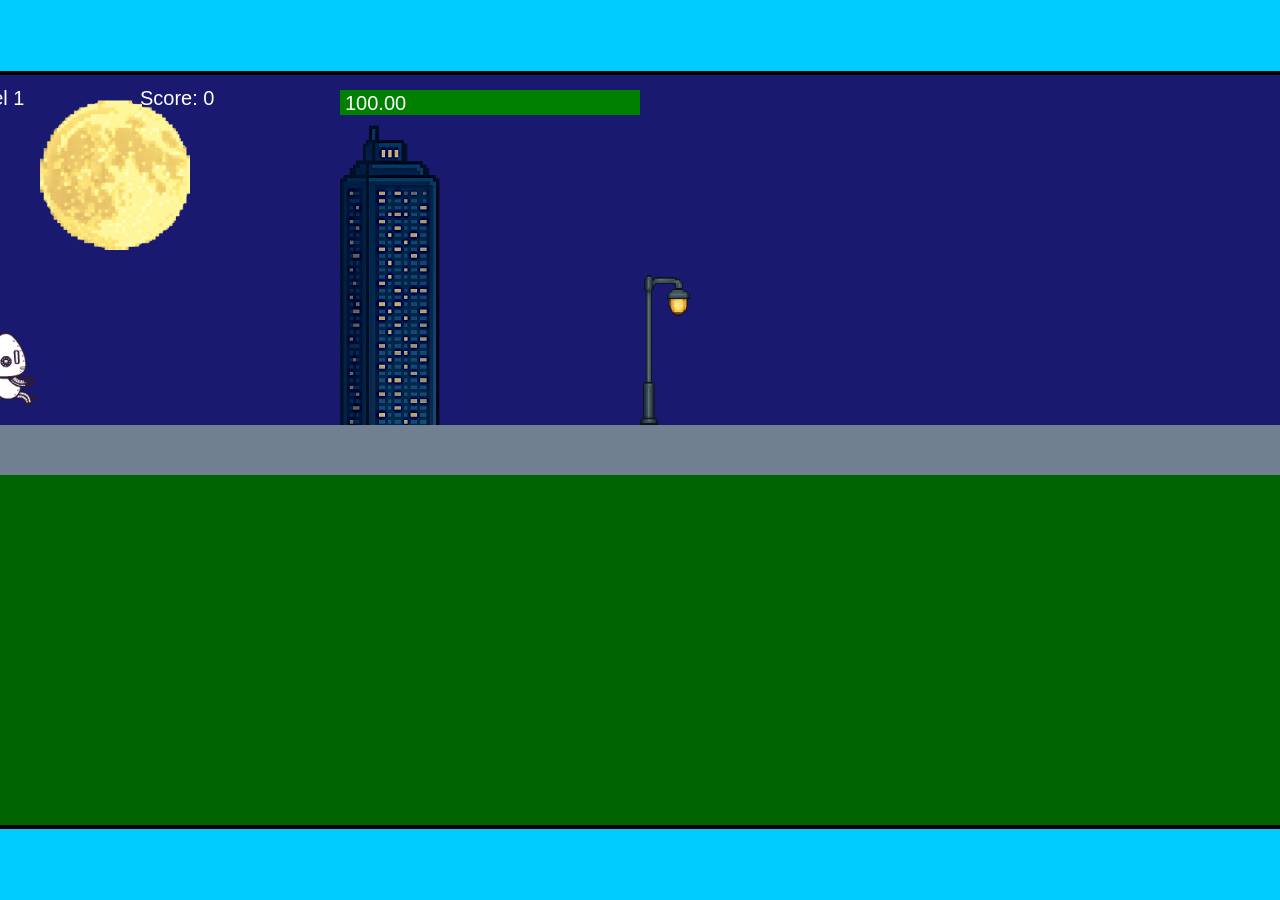
<file: fsd-projects/runtime/index.html>
<!DOCTYPE html>
<html lang="en">
  <head>
    <meta charset="UTF-8" />
    <meta name="viewport" content="width=device-width, initial-scale=1.0" />
    <title>Runtime Neo</title>
    <link rel="stylesheet" href="runtime.css" />
    <script src="https://code.jquery.com/jquery-3.1.0.js"></script>
    <script src="setup.js"></script>
    <script src="levels.js"></script>
    <script src="scenery.js"></script>
    <script src="student.js"></script>
    <script src="main.js"></script>
  </head>
  <body id="body">
    <canvas id="gameCanvas" width="1400" height="750"></canvas>
    <img id="player" src="images/halle.png" />
    <img id="projectile" src="images/projectile.png" />
    <img id="basicPlatform" src="images/interactable/basicPlatform.png" />
    <img id="spikes" src="images/interactable/spikes.png" />
    <img id="bug" src="images/interactable/bug.png" />
    <img id="healthUp" src="images/interactable/healthUp.png" />
    <img id="flag" src="images/interactable/flag.png" />
    <img id="moon" src="images/backgrounds/moon.png" />
    <img id="building" src="images/backgrounds/building.png" />
    <img id="lamp" src="images/backgrounds/lamp.png" />
  </body>
</html>
</file>
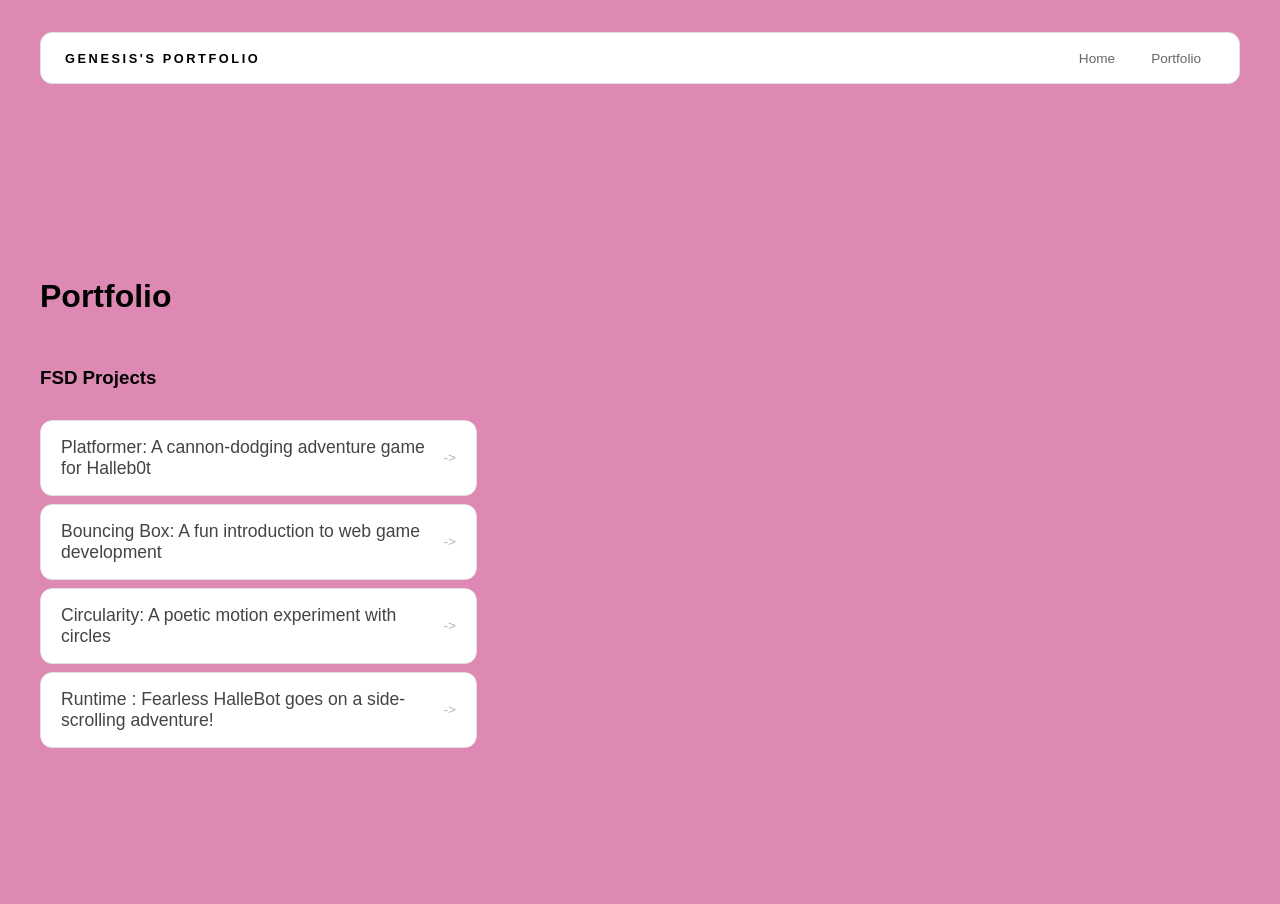
<file: portfolio.html>
<!DOCTYPE html>
<html>
  <head>
    <title>YKK.GENN</title>
    <link rel="stylesheet" href="style.css" />
  </head>
  
  <body>
    <!-- All content goes here -->
    <div id="all-contents">
      <nav>
        <h1>Genesis's Portfolio</h1>
        <ul id="nav-ul">
          <li class="nav-li">
            <a href="index.html">Home</a>
          </li>
          <li class="nav-li">
            <a href="portfolio.html">Portfolio</a>
          </li>
        </ul>
      </nav>

      <main>
        <div class="content">
          <h1>Portfolio</h1>
          <h3>FSD Projects</h3>
          <ul id="portfolio">
            <li>
              <a href="fsd-projects/platformer/">Platformer: A cannon-dodging adventure game for Halleb0t</a>
            </li>
            <li>
              <a href="fsd-projects/bouncing-box/">Bouncing Box: A fun introduction to web game development</a>
            </li>
            <li>
              <a href="fsd-projects/circularity/">Circularity: A poetic motion experiment with circles</a>
            </li>
            <li>
              <a href="fsd-projects/runtime/">Runtime : Fearless HalleBot goes on a side-scrolling adventure!</a>
            </li>
          </ul>

    <!-- ASD Projects will go here -->
        </div>
      </main>
    </div>
  </body>
</html>
</file>
<file: fsd-projects/runtime/runtime.css>
/* runtime.css */
/* Styles for Runtime Neo auto-runner game */

img {
  display: none;
}

#gameCanvas {
  position: absolute;
  border: 4px solid #000;
  top: 50%;
  left: 50%;
  transform: translate(-50%, -50%);
}

body {
  margin: 0;
  background-color: #00ccff;
  font-family: Arial, sans-serif;
  text-align: center;
  overflow: hidden;
}
</file>
<file: style.css>
* {
  box-sizing: border-box;
}

body {
  margin: 0;
  background: #de88b4;
  #faf8f5
  color: #222;
  font-family: "Helvetica Neue", Arial, sans-serif;
}

#all-contents {
  max-width: 1500px;
  min-height: 100vh;
  margin: 0 auto;
  padding: 32px 40px;
}
main {
  display: grid;
  grid-template-columns: minmax(220px, 1fr) minmax(420px, 1.6fr);
  align-items: center;
  min-height: calc(100vh - 160px);
  gap: clamp(32px, 5vw, 80px);
}

.sidebar {
  width: 100%;
}

.content {
  display: flex;
  flex-direction: column;
  align-items: flex-start;
  gap: 12px;
}
h2 {
  margin: 0;
  font-size: clamp(4rem, 10vw, 7rem);
  line-height: 0.9;
  font-weight: 900;
  letter-spacing: -0.04em;
  text-transform: uppercase;
  color: #000;
}

.content > p {
  margin: 0;
  color: #999;
  font-size: 0.9rem;
  text-transform: uppercase;
  letter-spacing: 0.15em;
  line-height: 1.4;
}
#interests {
  margin-top: 32px;
  width: 100%;
}

#interests h3 {
  margin: 0 0 12px;
  font-size: 0.75rem;
  font-weight: 700;
  text-transform: uppercase;
  letter-spacing: 0.2em;
  color: #aaa;
}

#interests ul {
  list-style: none;
  margin: 0;
  padding: 0;
  display: flex;
  flex-wrap: wrap;
  gap: 8px;
}

#interests li {
  color: #555;
  font-size: 1rem;
  font-weight: 600;
  padding: 10px 20px;
  background: #fff;
  border: 1px solid #ddd;
  border-radius: 100px;
  transition:
    background 0.25s ease,
    color 0.25s ease,
    transform 0.25s ease;
  cursor: default;
}

#interests li:hover {
  background: #000;
  color: #fff;
  border-color: #000;
  transform: translateY(-2px);
}
.sidebar-img {
  width: 100%;
  max-width: 760px;
  aspect-ratio: 3 / 4;
  object-fit: cover;
  display: block;
  border-radius: 16px;
  filter: grayscale(100%);
  box-shadow: 0 8px 30px rgba(0, 0, 0, 0.12);
  transition:
    filter 0.4s ease,
    transform 0.4s ease,
    box-shadow 0.4s ease;
}

.sidebar-img:hover {
  filter: grayscale(0%);
  transform: translateY(-4px);
  box-shadow: 0 16px 40px rgba(0, 0, 0, 0.18);
}
nav {
  display: flex;
  justify-content: space-between;
  align-items: center;
  margin-bottom: 48px;
  padding: 16px 24px;
  background: #fff;
  border: 1px solid #e0e0e0;
  border-radius: 12px;
}

nav h1 {
  margin: 0;
  font-size: 0.8rem;
  font-weight: 700;
  text-transform: uppercase;
  letter-spacing: 0.2em;
  color: #000;
}

#nav-ul {
  list-style: none;
  display: flex;
  gap: 8px;
  margin: 0;
  padding: 0;
}

.nav-li a {
  color: #666;
  text-decoration: none;
  font-size: 0.85rem;
  font-weight: 500;
  padding: 6px 14px;
  border-radius: 8px;
  transition:
    background 0.25s ease,
    color 0.25s ease;
}

.nav-li a:hover {
  background: #000;
  color: #fff;
}
/* Portfolio styles */
.content h1 {
  color: black;
}

#portfolio {
  list-style: none;
  margin: 0;
  padding: 0;
  width: 100%;
  display: flex;
  flex-direction: column;
  gap: 8px;
}

#portfolio li {
  border-radius: 12px;
  overflow: hidden;
}

#portfolio a {
  display: flex;
  justify-content: space-between;
  align-items: center;
  text-decoration: none;
  color: #444;
  padding: 16px 20px;
  font-size: 1.1rem;
  font-weight: 500;
  background: #fff;
  border: 1px solid #e0e0e0;
  border-radius: 12px;
  transition: background 0.25s ease, color 0.25s ease, transform 0.25s ease;
}

#portfolio a:hover {
  background: #000;
  color: #fff;
  transform: translateX(4px);
}

#portfolio a::after {
  content: "->";
  font-size: 0.85rem;
  opacity: 0.4;
  transition: opacity 0.25s ease;
  white-space: nowrap;
}

#portfolio a:hover::after {
  opacity: 1;
}
</file>
